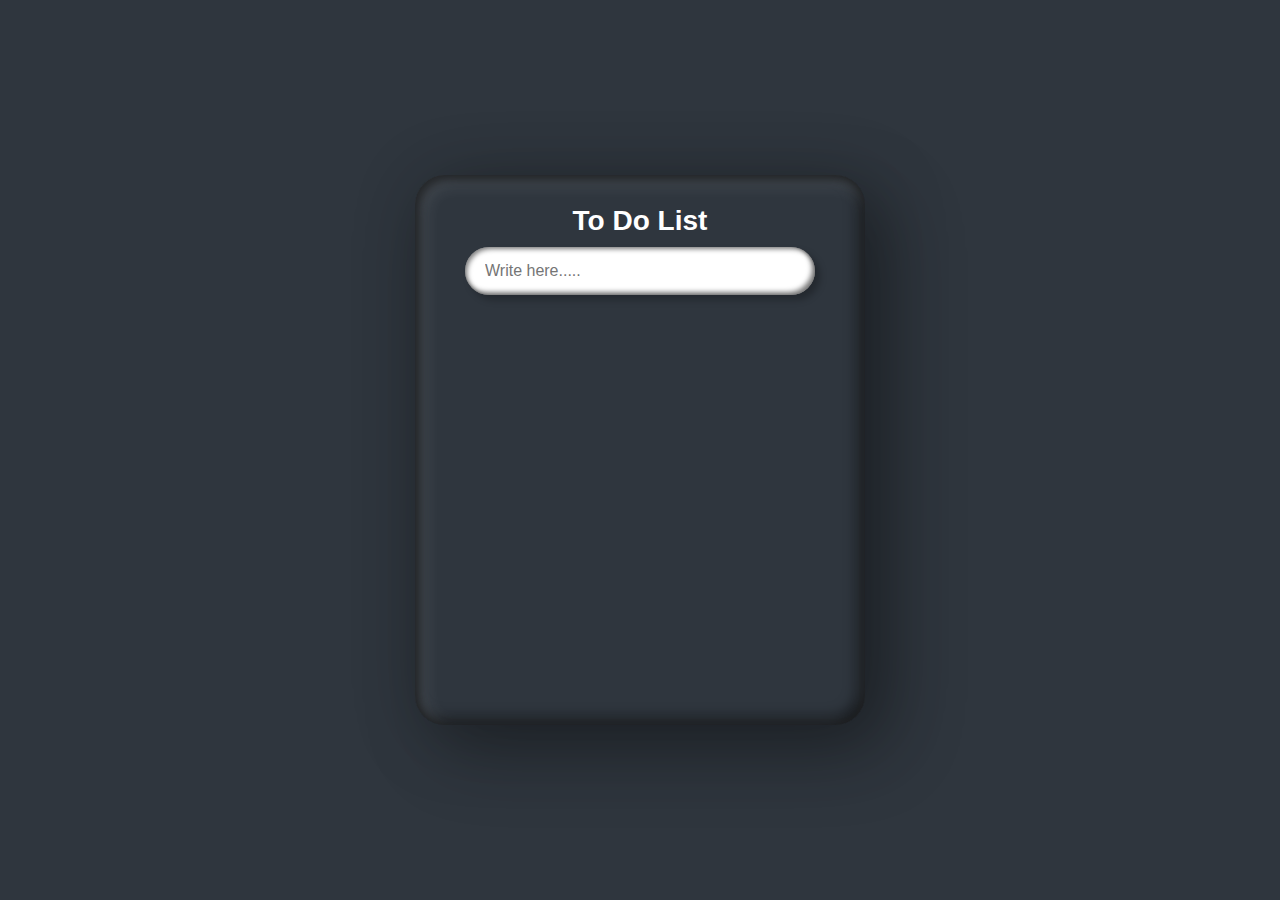
<file: index.html>
<!DOCTYPE html>
<html lang="en">
<head>
    <meta charset="UTF-8">
    <meta name="viewport" content="width=device-width, initial-scale=1.0">
    <title>To-Do List</title>
    <link rel="stylesheet" href="style.css">
</head>
<body>
    <div class="container">
        <div class="box">
            <h2>To Do List</h2>
            <input type="text" placeholder="Write here....." id="inputBx">
            <ul id="list"></ul>
        </div>
    </div>
     <script>
        let inputBx = document.querySelector('#inputBx');
        let list = document.querySelector('#list');

        inputBx.addEventListener("keyup", function(event){
            if(event.key === "Enter") {
            addItem(this.value)
            this.value = ""
        }
    })
    let addItem = (inputBx)=>{
        let listItem = document.createElement("li");
        listItem.innerHTML = `${inputBx}<i></i>`;

            listItem.addEventListener("click", function(){
              this.classList.toggle('done');
            })

            listItem.querySelector("i").addEventListener("click", 
            function(){
                listItem.remove();
            })

            list.appendChild(listItem);
    }
    </script>

    
</body>
</html>
</file>
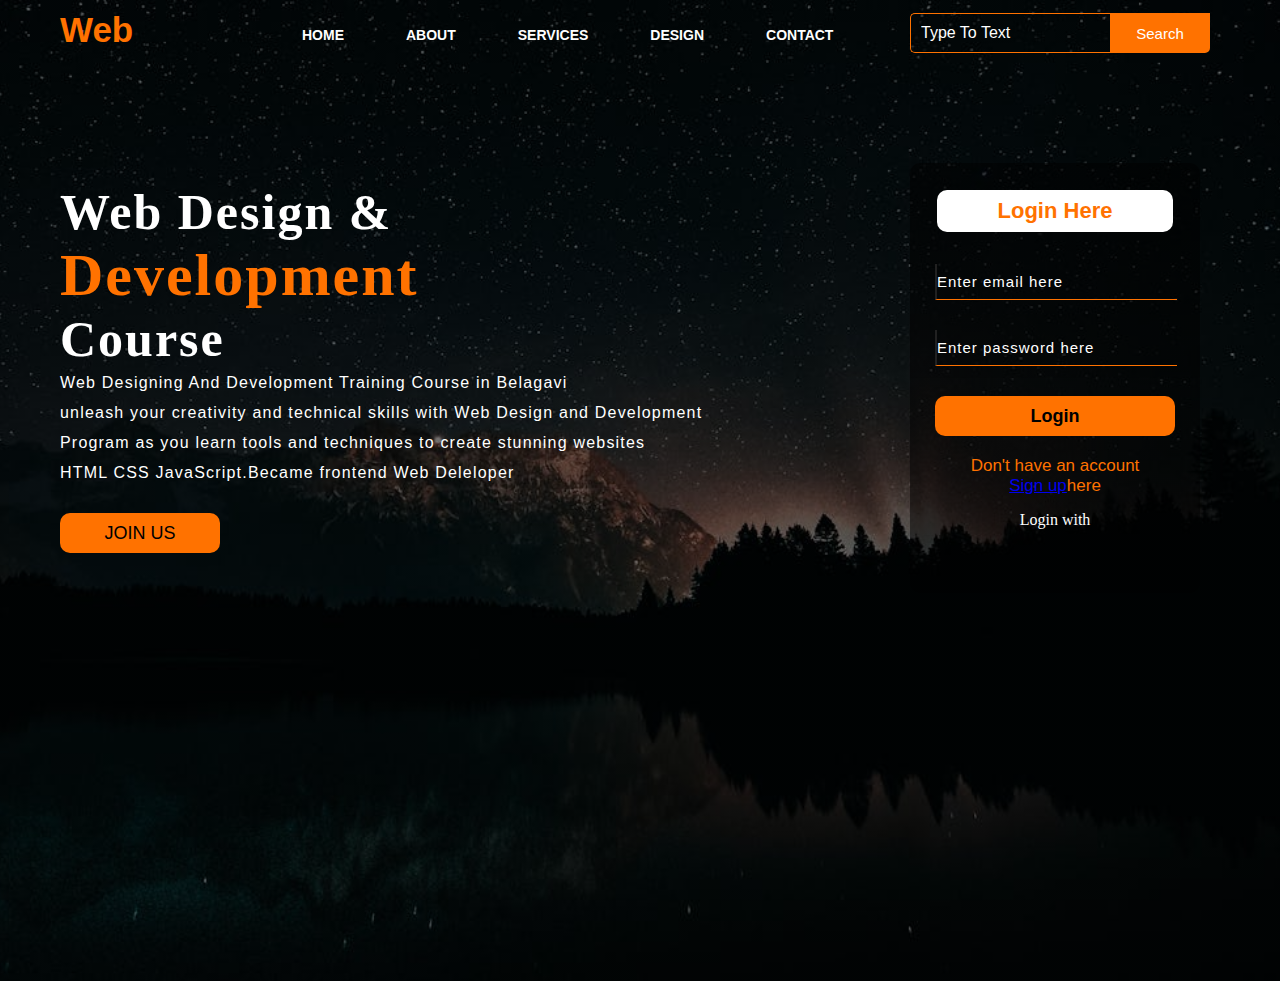
<file: website.html>
<!DOCTYPE html>
<html lang="en">
<head>
    <meta charset="UTF-8">
    <meta name="viewport" content="width=device-width, initial-scale=1.0">
    <title>website.com</title>
    <link rel="stylesheet" href="stylee.css">
</head>
<body>
    <div class="main">
        <div class="navbar">
            <div class="icon">
                <h2 class="logo">Web</h2>
            </div>
            <div class="menu">
                <ul>
                    <li><a href="#">HOME</a></li>
                    <li><a href="#">ABOUT</a></li>
                    <li><a href="#">SERVICES</a></li>
                    <li><a href="#">DESIGN</a></li>
                    <li><a href="#">CONTACT</a></li>
                </ul>
            </div>
            <div class="search">
                <input class="srch" type="search" name=""placeholder="Type To Text">
                <a href="#"><button class="btn">Search</button></a>
            </div>
        </div>
        <div class="content">
            <h1>Web Design &<br><span>Development</span><br>Course</h1>
            <p class="par">Web Designing And Development Training Course in Belagavi<br>
                           unleash your creativity and technical skills with Web Design and Development <br> 
                           Program as you learn tools and techniques to create stunning websites<br>
                           HTML CSS JavaScript.Became frontend Web Deleloper </p>

                  <button class="cn"><a href="#">JOIN US</a></button>

                <div class="form">
                    <h2>Login Here</h2>
                    <input type="email" name="email" placeholder="Enter email here">
                    <input type="password" name="" placeholder="Enter password here">
                    <button class="btnn"><a href="#">Login</a></button>

                    <p class="link">Don't have an account<br>
                    <a href="#">Sign up</a><a>here</a></p>
                    <p class="liw">Login with</p>
                </div>
        </div>
    </div>
</body>
</html>
</file>
<file: style.css>
*
{
    margin: 0;
    padding: 0;
    box-sizing: border-box;
    font-family: 'poppins',sans-serif;
}
body
{
    display: flex;
    justify-content: center;
    align-items: center;
    min-height: 100vh;
    background: #2f363e;
}
.box{
    position: relative;
    width: 450px;
    height: 550px;
    border-radius: 30px;
    background: #2f363e;
    padding: 30px 50px;
    box-shadow: 25px 25px 75px rgba(0,0,0,0.25),
    10px 10px 70px rgba(0,0,0,0.25),
    inset 5px 5px 10px rgba(0,0,0,0.5),
    inset 5px 5px 20px rgba(255,255,255,0.2),
    inset -5px -5px 15px rgba(0,0,0,0.75);
}
h2{
    width: 100%;
    font-weight: 600;
    text-align: center;
    color: #fff;
    font-size: 1.75em;
    margin-bottom: 10px;
}
#inputBx{
    position: relative;
    width: 100%;
    border: none;
    outline: none;
    padding: 15px 20px;
    border-radius: 30px;
    font-size: 1em;
    box-shadow: 5px 5px 7px rgba(0,0,0,0.25),inset 2px 2px 5px
    rgba(0,0,0,0.5),inset -3px -3px 5px rgba(0,0,0,0.5);
}
.box li{
    position: relative;
    width: calc(100% - 40px);
    display: flex;
    align-items: center;
    background:#1f83f2 ;
    margin: 15px 0;
    padding: 10px 10px 10px 45px;
    min-height: 45px;
    cursor: pointer;
    border-radius:22.5px;
    color: #fff;
    box-shadow: 5px 5px 7px rgba(0,0,0,0.25),inset 2px 2px 5px
    rgba(0,0,0,0.5),inset -3px -3px -5px rgba(0,0,0,0.5);
}
.box li i{
   position: absolute;
   right: -40px;
   width: 30px; 
   height: 30px;
   display: flex;
   justify-content: center;
   align-items: center;
   background:#ff2c74;
   border-radius: 50%;
   box-shadow: 5px 5px 7px rgba(0,0,0,0.25),inset 2px 2px 5px
   rgba(255,255,255,0.25),inset -3px -3px -5px rgba(0,0,0,0.5);
}
.box li i::before{
    content:'';
    position: absolute;
    width: 15px;
    height: 2px;
    background: #fff;
    transform: rotate(45deg);
}
.box li i::after{
    content:'';
    position: absolute;
    width: 15px;
    height: 2px;
    background: #fff;
    transform: rotate(-45deg);
}
.box li::before{
    content:'';
    position: absolute;
    left: 8px;
    width: 30px;
    height: 30px;
    background: #2f363e;
    border-radius: 50%;
}
.box li.done{
    background: #607d8b;
}
.box li.done:after{
    content: '';
    position: absolute;
    left: 16px;
    width: 12px;
    height: 6px;
    border-left: 2px solid #fff;
    border-bottom: 2px solid #fff;
    transform:rotate(315deg) ;
}
#list{
    position: relative;
    margin-top: 20px;
    height: 350px;
    overflow-y: auto;
    padding-right: 10px;
}
::-webkit-scrollbar-track{
    box-shadow: inset 0 0 15px rgba(0,0,0,0.5);
}
::-webkit-scrollbar{
    width: 5px;
}
::-webkit-scrollbar-thumb{
    background: #fff;
}
</file>
<file: stylee.css>
*{
    margin: 0;
    padding: 0;
}
.main{
    width: 100%;
    background: linear-gradient(to top, rgba(0,0,0,0.5)50%,rgba(0,0,0,0.5)50%), url(back.jpeg) ;
    background-position: center;
    background-size: cover;
    height:109vh ;
}
.navbar{
    width: 1200px;
    height: 75px;
    margin: auto;
}
.icon{
    width:200px ;
    float: left;
    height: 70px;
}
.logo{
    color:#ff7200 ;
    font-size: 35px;
    font-family: Arial;
    padding-left: 20px ;
    float: left;
    padding-top: 10px ;

}
.menu{
    width: 400px ;
    float: left ;
    height: 70px;
}
ul{
    float: left;
    display:flex ;
    justify-content: center;
    align-items: center;
}
ul li{
    list-style: none;
    margin-left: 62px ;
    margin-top: 27px;
    font-size: 14px ;
}
ul li a{
    text-decoration:none ;
    color: #fff;
    font-family: Arial;
    font-weight: bold;
    transition:0.4s ease-in-out ;
}
ul li a:hover{
    color: #ff7200;
}
.search{
   width: 330px; 
   float: left ;
   margin-left: 270px;
}
.srch{
    font-family: 'Times New Roman';
    width: 200px;
    height: 40px;
    background: transparent;
    border: 1px solid#ff7200;
    margin-top: 13px;
    color: white;
    border-right: none;
    font-size: 16px;
    float: left;
    padding: 10px;
    border-bottom-left-radius: 5px ;
    border-top-left-radius: 5px;
}
.btn{
  width: 100px;  
  height: 40px;
  background: #ff7200 ;
  border: 2px solid #ff7200;
  margin-top: 13px;
  color: #fff;
  font-size: 15px;
  border-bottom-right-radius: 5px;
  border-bottom-right-radius: 5px;

}
.btn:focus{
    outline: none;
}
.srch:focus{
    outline: none;
}
.content{
    width: 1200px;
    height: auto;
    margin: auto;
    color: #fff;
    position: relative;
}
.content .par{
    padding-left: 20px;
    padding-bottom: 25px;
    font-family: Arial;
    letter-spacing: 1.2px;
    line-height: 30px;
}
.content h1{
    font-family: 'Times New Roman';
    font-size: 50px;
    padding-left: 20px;
    margin-top: 9%;
    letter-spacing: 2px;
}
.content .cn{
    width: 160px;
    height: 40px;
    background: #ff7200;
    border: none;
    margin-bottom: 10px;
    margin-left: 20px;
    font-size: 18px;
    border-radius: 10px;
    cursor: pointer;
    transition: .4s ease;
}
.content .cn a{
    text-decoration: none;
    color:#000;
    transition: .3s ease;
}
.cn:hover{
    background-color:#fff ;
}
.content span{
    color: #ff7200;
    font-size: 60px;
}
.form{
  width: 240px;  
  height: 380px;
  background: linear-gradient(to top, rgba(0, 0, 0, 0.482)50%,rgba(0, 0, 0, 0.542)50%);
  position: absolute;
  top: -20px;
  left: 870px;
  border-radius: 10px;
  padding: 25px;    
}
.form h2{
    width: 220px;
    font-family: sans-serif;
    text-align: center;
    color: #ff7200;
    font-size: 22px;
    background-color: #fff;
    border-radius: 10px;
    margin: 2px;
    padding: 8px;
}
.form input{
    width: 240px;
    height: 35px;
    background: transparent;
    border-bottom: 1px solid #ff7200;
    border-top: none;
    border-right: none;
    color: #fff;
    font-size: 15px;
    letter-spacing: 1px;
    margin-top: 30px;
    font-family: sans-serif;
}
.form input:focus{
    outline: none;
}
::placeholder{
    color: #fff;
    font-family: Arial;
}
.btnn{
    width: 240px;
    height: 40px;
    background: #ff7200;
    border: none;
    margin-top:30px;
    font-size: 18px;
    border-radius: 10px;
    cursor: pointer;
    color: #fff;
    transition: 0.4s ease ;
}
.btnn:hover{
    background: #fff;
    color: #ff7200;
}
.btnn a{
    text-decoration: none;
    color: #000;
    font-weight: bold;
}
.form .link{
    font-family: Arial, Helvetica, sans-serif;
    font-size: 17px;
    padding-top: 20px;
    text-align: center;
}
.form .link{
    text-decoration: none;
    color: #ff7200;
}
.liw{
    padding-top: 15px;
    padding-bottom: 10px;
    text-align: center;
}
</file>
